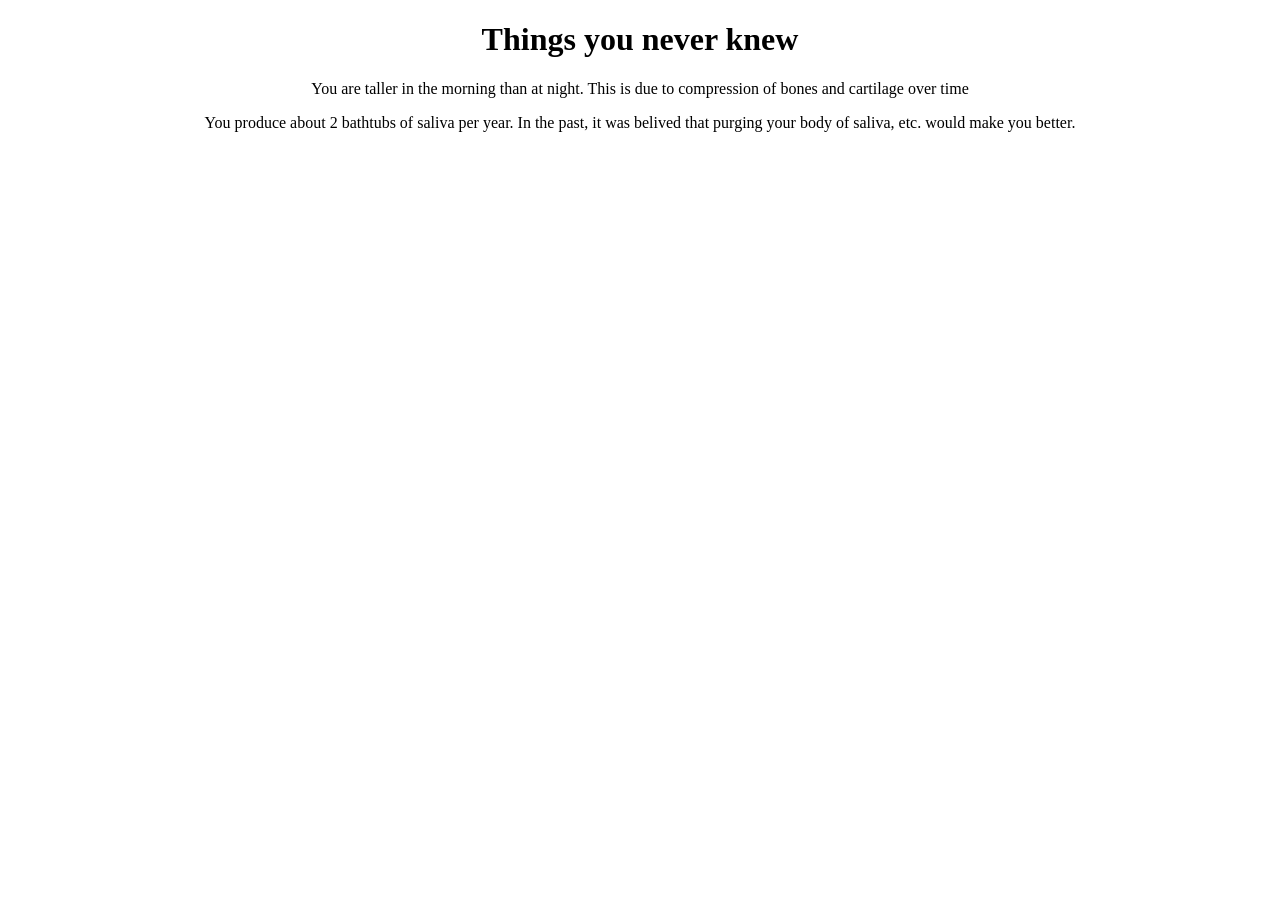
<file: main.html>
<!DOCTYPE html>

<html>
<title>Things you never knew</title>

<center><h1>
Things you never knew
</h1></center>

<body>
<center><p>
You are taller in the morning than at night. This is due to compression of bones and cartilage over time
</p></center>
<center><p>
You produce about 2 bathtubs of saliva per year. In the past,
it was belived that purging your body of saliva, etc. would make you better.
</p></center>
</body>
</html>
</file>
